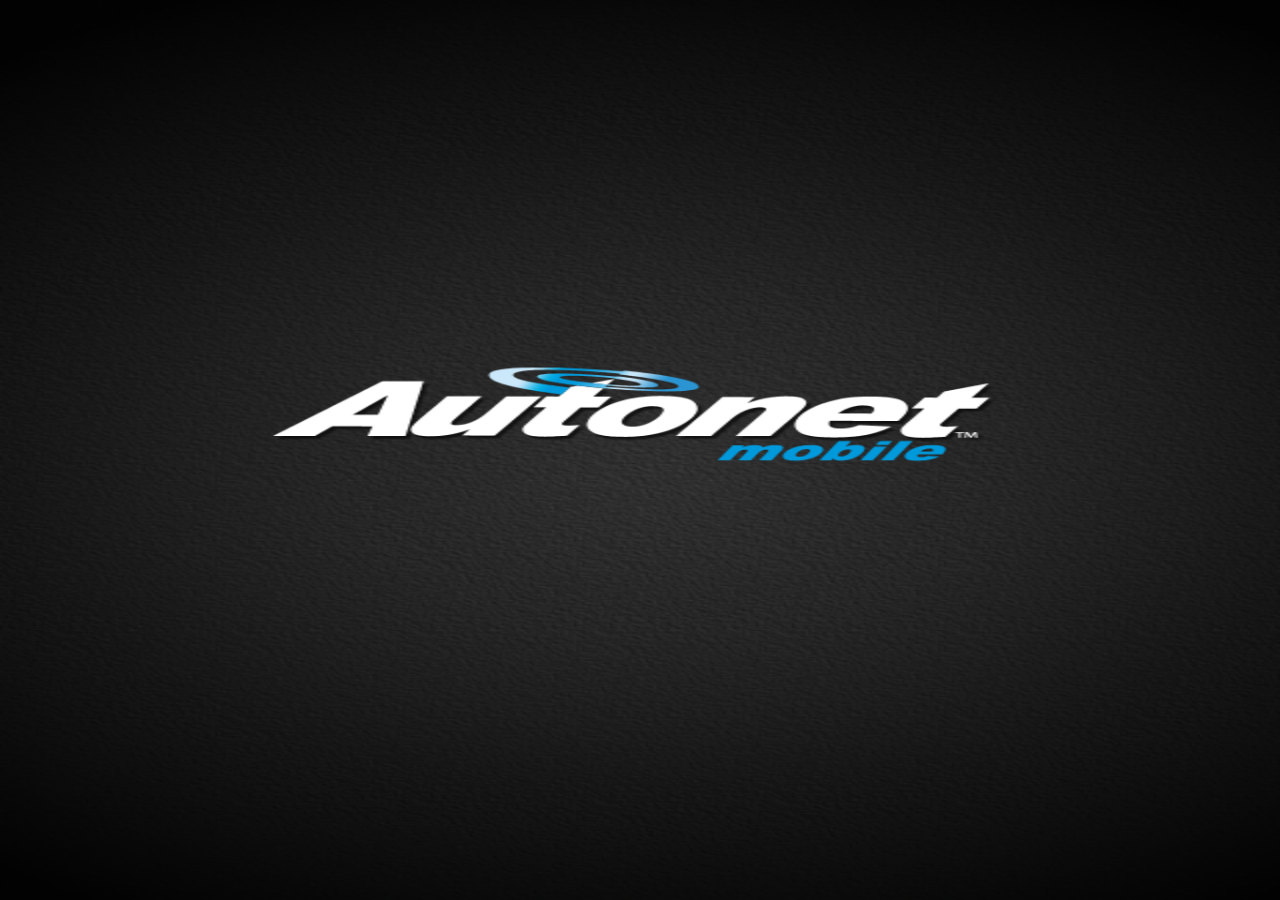
<file: www/index.html>
<!DOCTYPE html>
<html>
  <head>
    <title>Autonet Mobile</title>
    <script type="text/javascript">
      window.location = "app/views/index/index.html"
    </script>
    <style type="text/css">
      body, .content {
        background-image:url(../assets/drawable-notlong-mdpi/splash.png);
        background-size:100% 100%;
        background-position:center;
      }

      @media screen and (max-device-aspect-ratio: 10/16) {
        background-image:url(../assets/drawable-long-mdpi/splash.png);
      }

      @media screen and (-webkit-device-pixel-ratio: 1.5) {
          body, .content {
            background-image:url(../assets/drawable-long-hdpi/splash.png);
          }
      }

      @media screen and (-webkit-device-pixel-ratio: 1.5) and (min-device-aspect-ratio: 10/15) {
          body, .content {
            background-image:url(../assets/drawable-notlong-hdpi/splash.png);
          }
      }

      @media screen and (-webkit-device-pixel-ratio: 0.75) {
          body, .content {
            background-image:url(../assets/drawable-long-ldpi/splash.png);
          }
      }

      @media screen and (-webkit-device-pixel-ratio: 0.75) and (min-device-aspect-ratio: 10/15) {
          body, .content {
            background-image:url(../assets/drawable-notlong-ldpi/splash.png);
          }
      }

      @media screen and (-webkit-device-pixel-ratio: 2) {
          body, .content {
            background-image:url(../assets/drawable-long-hdpi/splash.png);
          }
      }

      @media screen and (-webkit-device-pixel-ratio: 2) and (min-device-aspect-ratio: 10/15) {
          body, .content {
            background-image:url(../assets/drawable-notlong-hdpi/splash.png);
          }
      }
    </style>
  </head>
  <body>
  </body>
</html>
</file>
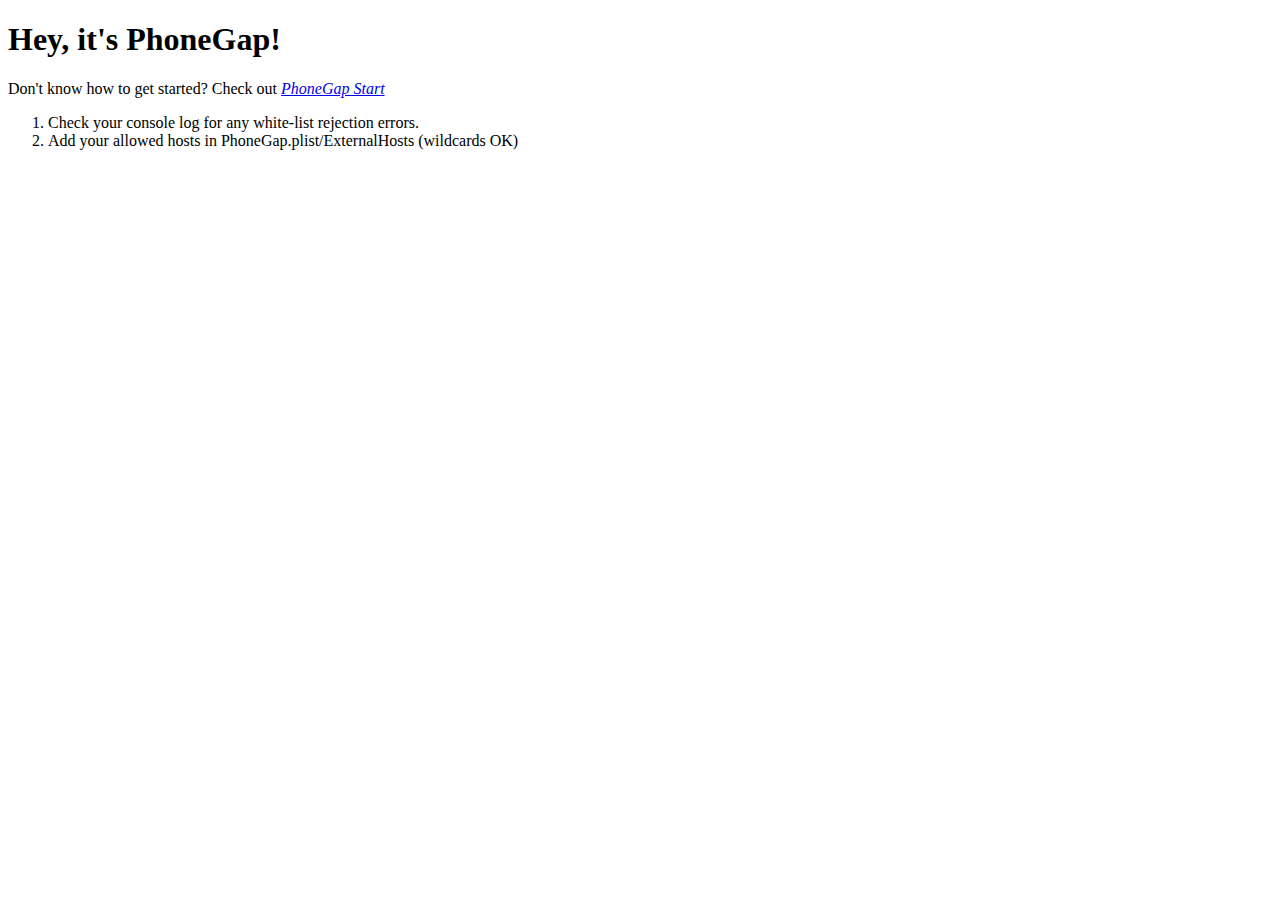
<file: iOS/www/index.html>
<!DOCTYPE html>
<html>
  <head>
  <title></title>
  
    <meta name="viewport" content="width=device-width, initial-scale=1.0, maximum-scale=1.0, user-scalable=no;" />
	<meta charset="utf-8">


	<!-- iPad/iPhone specific css below, add after your main css >
	<link rel="stylesheet" media="only screen and (max-device-width: 1024px)" href="ipad.css" type="text/css" />		
	<link rel="stylesheet" media="only screen and (max-device-width: 480px)" href="iphone.css" type="text/css" />		
	-->
	<!-- If your application is targeting iOS BEFORE 4.0 you MUST put json2.js from http://www.JSON.org/json2.js into your www directory and include it here -->
	<script type="text/javascript" charset="utf-8" src="phonegap-1.1.0.js"></script>
    <script type="text/javascript">


	// If you want to prevent dragging, uncomment this section
	/*
	function preventBehavior(e) 
	{ 
      e.preventDefault(); 
    };
	document.addEventListener("touchmove", preventBehavior, false);
	*/
	
	/* If you are supporting your own protocol, the var invokeString will contain any arguments to the app launch.
	see http://iphonedevelopertips.com/cocoa/launching-your-own-application-via-a-custom-url-scheme.html
	for more details -jm */
	/*
	function handleOpenURL(url)
	{
		// TODO: do something with the url passed in.
	}
	*/
	
	function onBodyLoad()
	{		
		document.addEventListener("deviceready", onDeviceReady, false);
	}
	
	/* When this function is called, PhoneGap has been initialized and is ready to roll */
	/* If you are supporting your own protocol, the var invokeString will contain any arguments to the app launch.
	see http://iphonedevelopertips.com/cocoa/launching-your-own-application-via-a-custom-url-scheme.html
	for more details -jm */
	function onDeviceReady()
	{
		// do your thing!
		navigator.notification.alert("PhoneGap is working")
	}
    
    </script>
  </head>
  <body onload="onBodyLoad()">
	<h1>Hey, it's PhoneGap!</h1>
	<p>Don't know how to get started? Check out <em><a target="_blank" href="http://www.phonegap.com/start#ios-x4">PhoneGap Start</a></em>
	<br />
	<ol>
		<li>Check your console log for any white-list rejection errors.</li>
		<li>Add your allowed hosts in PhoneGap.plist/ExternalHosts (wildcards OK)</li>
	</ol>
  </body>
</html>
</file>
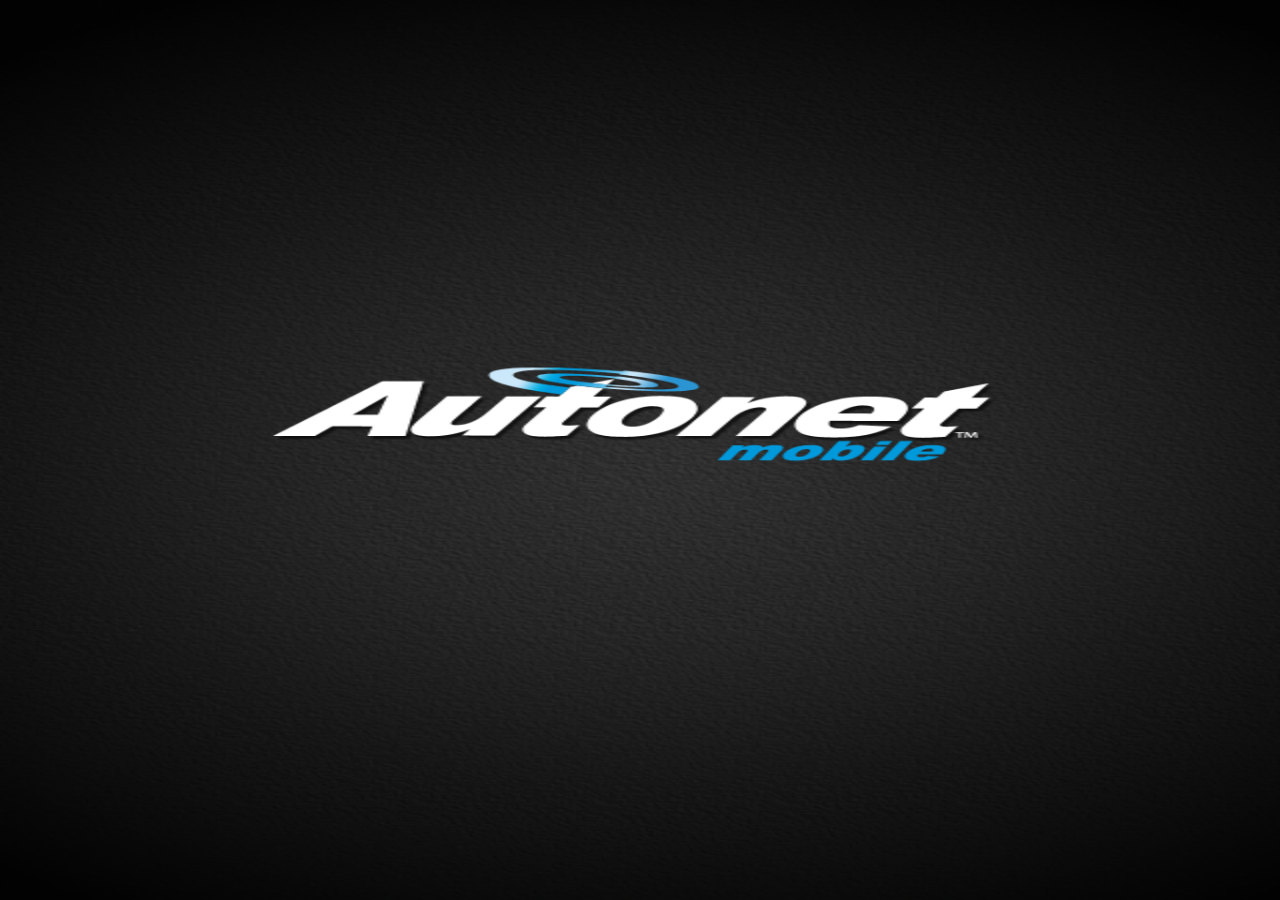
<file: www/app/views/index/index.html>
<!DOCTYPE html>
<html>
  <head>
    <title>Autonet Mobile</title>
    
    <meta name="viewport" content="width=device-width, initial-scale=1">
    
    <link rel="stylesheet" href="../../../javascripts/jquery.mobile-1.0/jquery.mobile-1.0.min.css" type="text/css" media="screen" title="no title" charset="utf-8">
    <link rel="stylesheet" href="../../../javascripts/jquery.mobile-1.0/jquery.mobile.structure-1.0.min.css" type="text/css" media="screen" title="no title" charset="utf-8">
    <link rel="stylesheet" href="../../../stylesheets/jquery.alerts.css" type="text/css" media="screen" title="no title" charset="utf-8">
    <link rel="stylesheet" href="../../../stylesheets/styles.css" type="text/css" media="screen" title="no title" charset="utf-8">
     
    <script type="text/javascript" src="../../../javascripts/phonegap-1.1.0-combined.js"></script>    
    <!-- Android phonegap.js -->
    <!-- <script type="text/javascript" src="../../../javascripts/phonegap-1.1.0.js"></script> -->
    <!-- iOS Phonegap.js -->
    <!-- <script type="text/javascript" src="../../../javascripts/phonegap-1.1.0-ios.js"></script> -->
    <script src="../../../javascripts/websocket.js" type="text/javascript" charset="utf-8"></script> <!-- Android WebSocket Implementation -->
    <script src="../../../javascripts/TemporaryAlert.js" type="text/javascript" charset="utf-8"></script>
    
    <script src="../../../javascripts/jquery-1.6.4.js" type="text/javascript" charset="utf-8"></script>
    <script src="../../../javascripts/jQuery.dPassword.js" type="text/javascript" charset="utf-8"></script>
    <script src="../../../javascripts/jquery.mobile-1.0/jquery.mobile-1.0.min.js" type="text/javascript" charset="utf-8"></script>
    <script src="../../../javascripts/js-model-0.10.1.js" type="text/javascript" charset="utf-8"></script>
    <script src="../../../app/models/AutonetApplication.js" type="text/javascript" charset="utf-8"></script>
    <script src="../../../app/models/AutonetConnection.js" type="text/javascript" charset="utf-8"></script>
    <script src="../../../app/models/UserCredentials.js" type="text/javascript" charset="utf-8"></script>
    <script src="../../../app/controllers/LoginController.js" type="text/javascript" charset="utf-8"></script>
    <script src="../../../app/controllers/SettingsController.js" type="text/javascript" charset="utf-8"></script>
    <script src="../../../app/models/Unit.js" type="text/javascript" charset="utf-8"></script>
    <script src="../../../app/controllers/KeychainController.js" type="text/javascript" charset="utf-8"></script>
    <script src="../../../javascripts/jquery.alerts.js" type="text/javascript" charset="utf-8"></script>
    <script src="../../../javascripts/iscroll.js" type="text/javascript" charset="utf-8"></script>
    
    <script type="text/javascript">
      var launched = false;
      document.addEventListener("deviceready", function() {
        if (launched == false) {
          launched = true
          AutonetApplication.debugLog("Phonegap Ready");
          AutonetApplication.launch();

          // Register a onResume function to be used for showing the "login" page if a user does not have a pw saved in the keychain
          document.addEventListener("resume", function() { 
            if (localStorage.lastUnitID) {
              var unit = Unit.findByUnitID(localStorage.lastUnitID);

              if (!unit.attributes.password) {
                KeychainController.requestUnitPassword(unit,
                  function(password) {
                    unit.attr("password", password);
                    openFunction(creds.attr('password'));
                  },
                  function() {
                    unit.attr("password", null);
                    openFunction(creds.attr('password'));
                  }
                );
              }
            }
          }, false);
        }
      }, false);
      
    </script>
  </head>
  <body>
    <div data-role="page" id='init' class='content'>
    </div><!-- /page -->
  </body>
</html>
</file>
<file: www/stylesheets/styles.css>
body, .content {
  background-image:url(../assets/drawable-notlong-mdpi/splash.png);
  background-size:100% 100%;
  background-position:center;
}

@media screen and (max-device-aspect-ratio: 10/16) {
  background-image:url(../assets/drawable-long-mdpi/splash.png);
}

@media screen and (-webkit-device-pixel-ratio: 1.5) {
    body, .content {
      background-image:url(../assets/drawable-long-hdpi/splash.png);
    }
}

@media screen and (-webkit-device-pixel-ratio: 1.5) and (min-device-aspect-ratio: 10/15) {
    body, .content {
      background-image:url(../assets/drawable-notlong-hdpi/splash.png);
    }
}

@media screen and (-webkit-device-pixel-ratio: 0.75) {
    body, .content {
      background-image:url(../assets/drawable-long-ldpi/splash.png);
    }
}

@media screen and (-webkit-device-pixel-ratio: 0.75) and (min-device-aspect-ratio: 10/15) {
    body, .content {
      background-image:url(../assets/drawable-notlong-ldpi/splash.png);
    }
}

@media screen and (-webkit-device-pixel-ratio: 2) {
    body, .content {
      background-image:url(../assets/drawable-long-hdpi/splash.png);
    }
}

@media screen and (-webkit-device-pixel-ratio: 2) and (min-device-aspect-ratio: 10/15) {
    body, .content {
      background-image:url(../assets/drawable-notlong-hdpi/splash.png);
    }
}

.ui-loader.ui-body-a.ui-corner-all {
  margin-top: 20% !important;
}
.line-break {
    height:10px;
    display:block;
}
li.ui-li div {
    border-top-width:1px;
}
li.ui-li:first-child div{
    border-top-width:0px;
}
.ui-content .ui-listview {
    margin: 0px;
}
</file>
